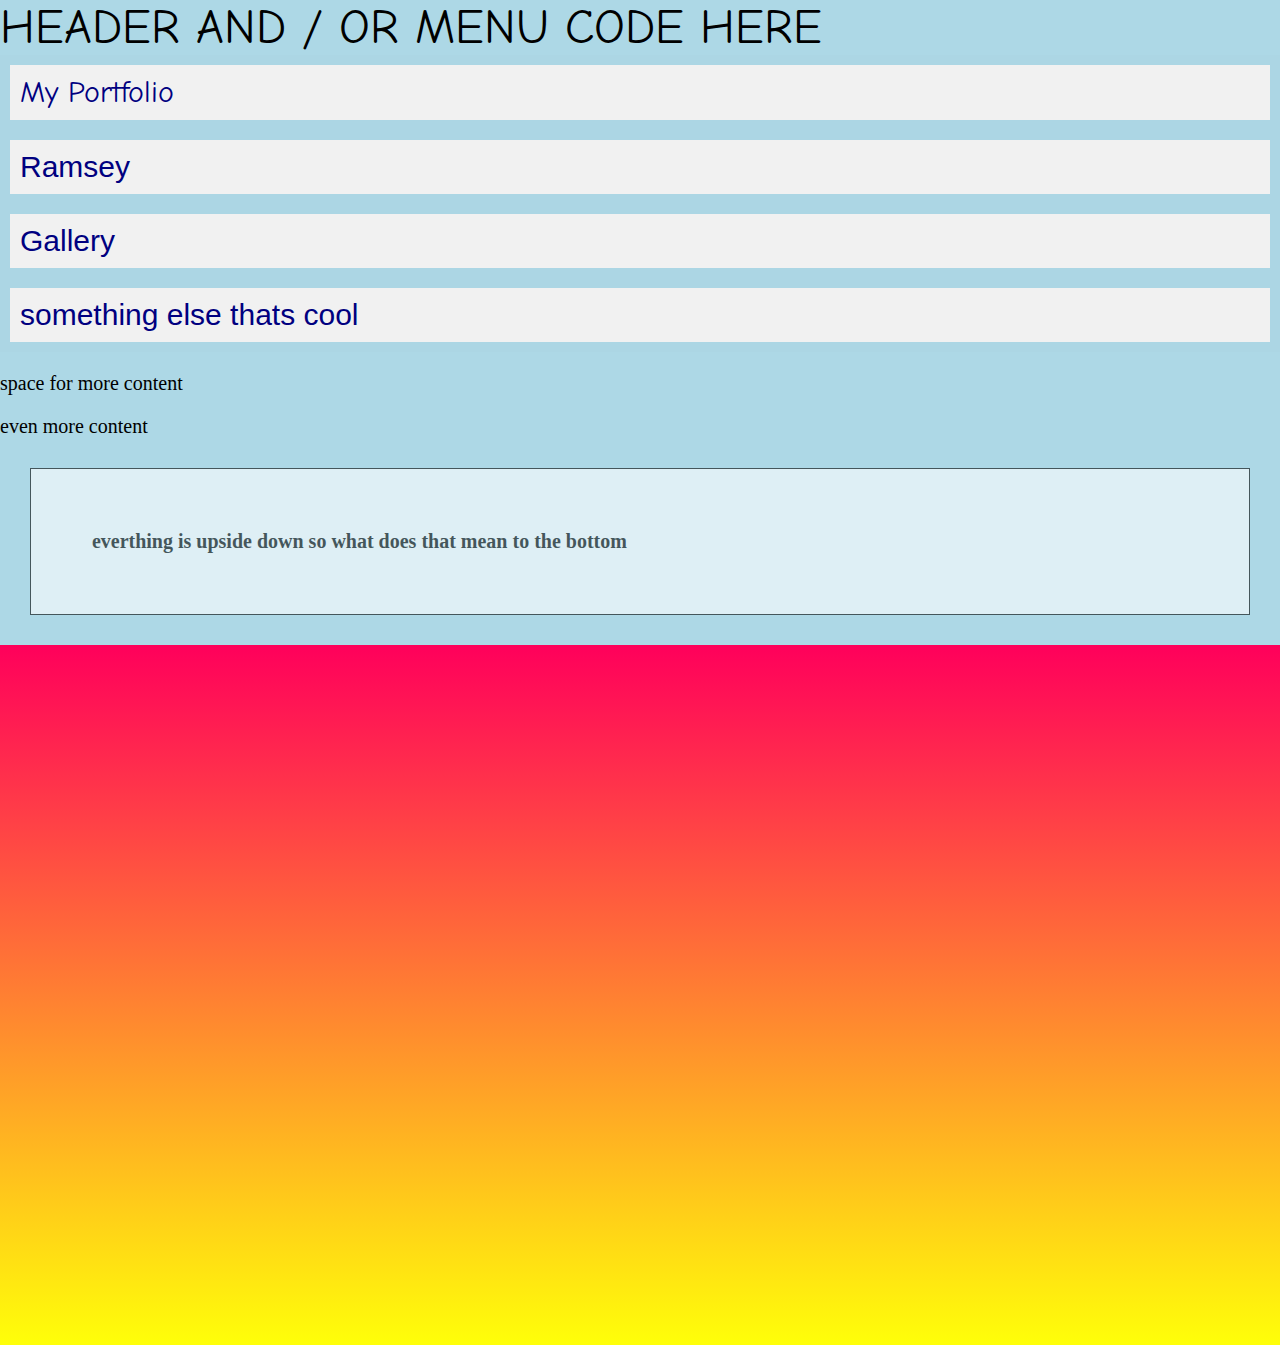
<file: index.html>
<!DOCTYPE html>
<html lang="en">
<head>
  <link rel="stylesheet" href="https://fonts.googleapis.com/css2?family=Bebas+Neue&display=swap">
  <link rel="stylesheet" href="https://fonts.googleapis.com/css2?family=Bebas+Neue&family=Comic+Neue:wght@700&display=swap">
  <link rel="stylesheet" href="css/styles.css">
    <meta charset="UTF-8">
    <meta name="viewport" content="width=device-width, initial-scale=1.0">
    <title>RAMSEY</title>
</head>
<body>

  <div id="fixed-header">
    HEADER AND / OR MENU CODE HERE
    </div>
    <div id="header-fix-space"></div>
    <div class="flex-container">
    <div>My Portfolio</div
    ><div>Ramsey</div>
    <div>Gallery</div>
    <div>something else thats cool</div>
</div>
    <p>space for more content</p>
    <p>even more content</p>

<div class="background">
    <div class="transbox">
      <p>everthing is upside down so what does that mean to the bottom</p>
    </div>
    <div id="grad1"></div>
    </div>
</body>
</html>
</file>
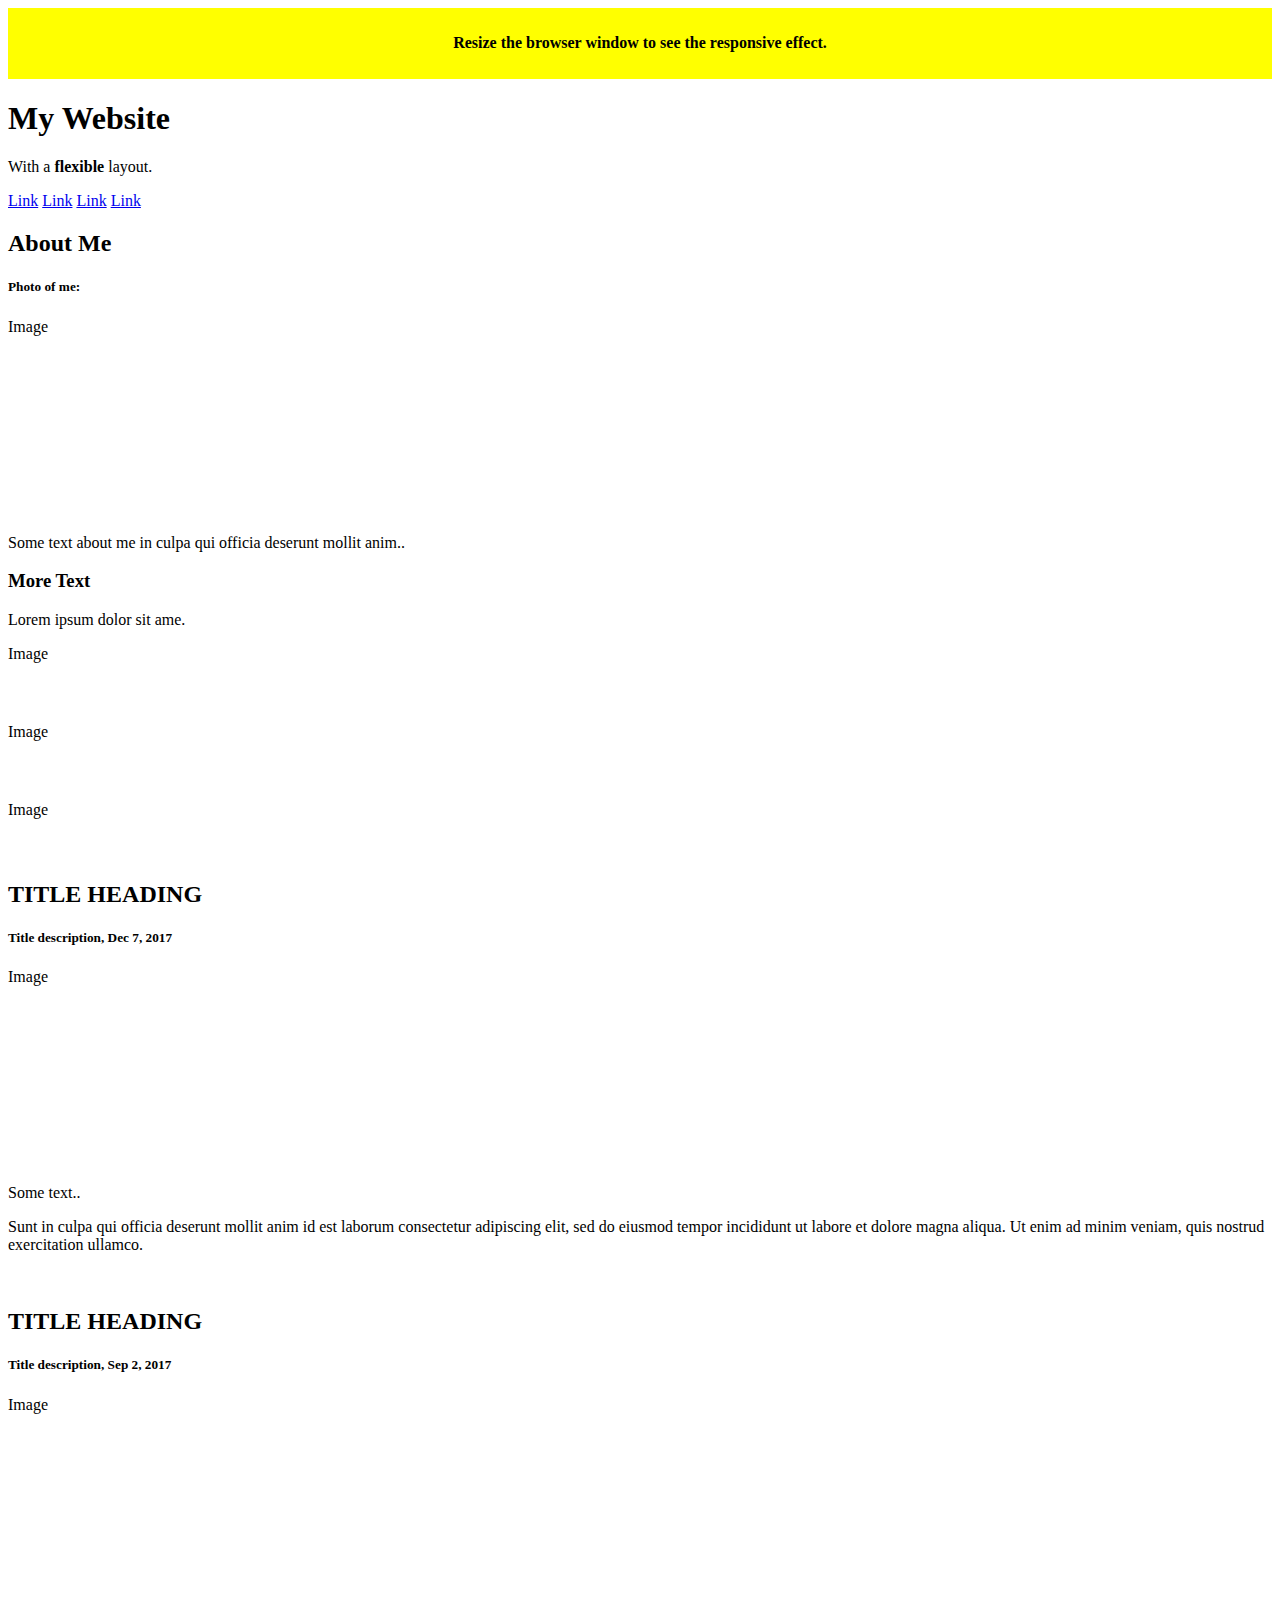
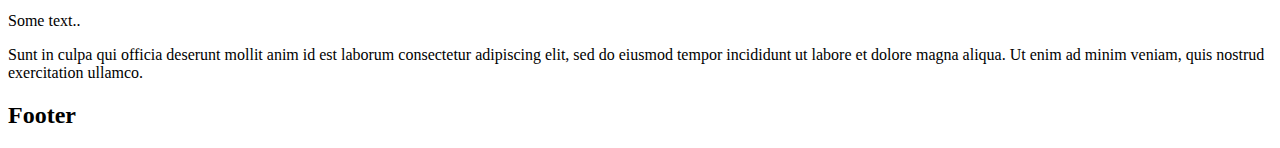
<file: indexindex.html>
<!DOCTYPE html>
<html>
<head>
<title>Page Title</title>
<meta charset="UTF-8">
<meta name="viewport" content="width=device-width, initial-scale=1">
<style>

</style>
</head>
<body>

<!-- Note -->
<div style="background:yellow;padding:5px">
  <h4 style="text-align:center">Resize the browser window to see the responsive effect.</h4>
</div>

<!-- Header -->
<div class="header">
  <h1>My Website</h1>
  <p>With a <b>flexible</b> layout.</p>
</div>

<!-- Navigation Bar -->
<div class="navbar">
  <a href="#">Link</a>
  <a href="#">Link</a>
  <a href="#">Link</a>
  <a href="#">Link</a>
</div>

<!-- The flexible grid (content) -->
<div class="row">
  <div class="side">
    <h2>About Me</h2>
    <h5>Photo of me:</h5>
    <div class="fakeimg" style="height:200px;">Image</div>
    <p>Some text about me in culpa qui officia deserunt mollit anim..</p>
    <h3>More Text</h3>
    <p>Lorem ipsum dolor sit ame.</p>
    <div class="fakeimg" style="height:60px;">Image</div><br>
    <div class="fakeimg" style="height:60px;">Image</div><br>
    <div class="fakeimg" style="height:60px;">Image</div>
  </div>
  <div class="main">
    <h2>TITLE HEADING</h2>
    <h5>Title description, Dec 7, 2017</h5>
    <div class="fakeimg" style="height:200px;">Image</div>
    <p>Some text..</p>
    <p>Sunt in culpa qui officia deserunt mollit anim id est laborum consectetur adipiscing elit, sed do eiusmod tempor incididunt ut labore et dolore magna aliqua. Ut enim ad minim veniam, quis nostrud exercitation ullamco.</p>
    <br>
    <h2>TITLE HEADING</h2>
    <h5>Title description, Sep 2, 2017</h5>
    <div class="fakeimg" style="height:200px;">Image</div>
    <p>Some text..</p>
    <p>Sunt in culpa qui officia deserunt mollit anim id est laborum consectetur adipiscing elit, sed do eiusmod tempor incididunt ut labore et dolore magna aliqua. Ut enim ad minim veniam, quis nostrud exercitation ullamco.</p>
  </div>
</div>

<!-- Footer -->
<div class="footer">
  <h2>Footer</h2>
</div>

</body>
</html>
</file>
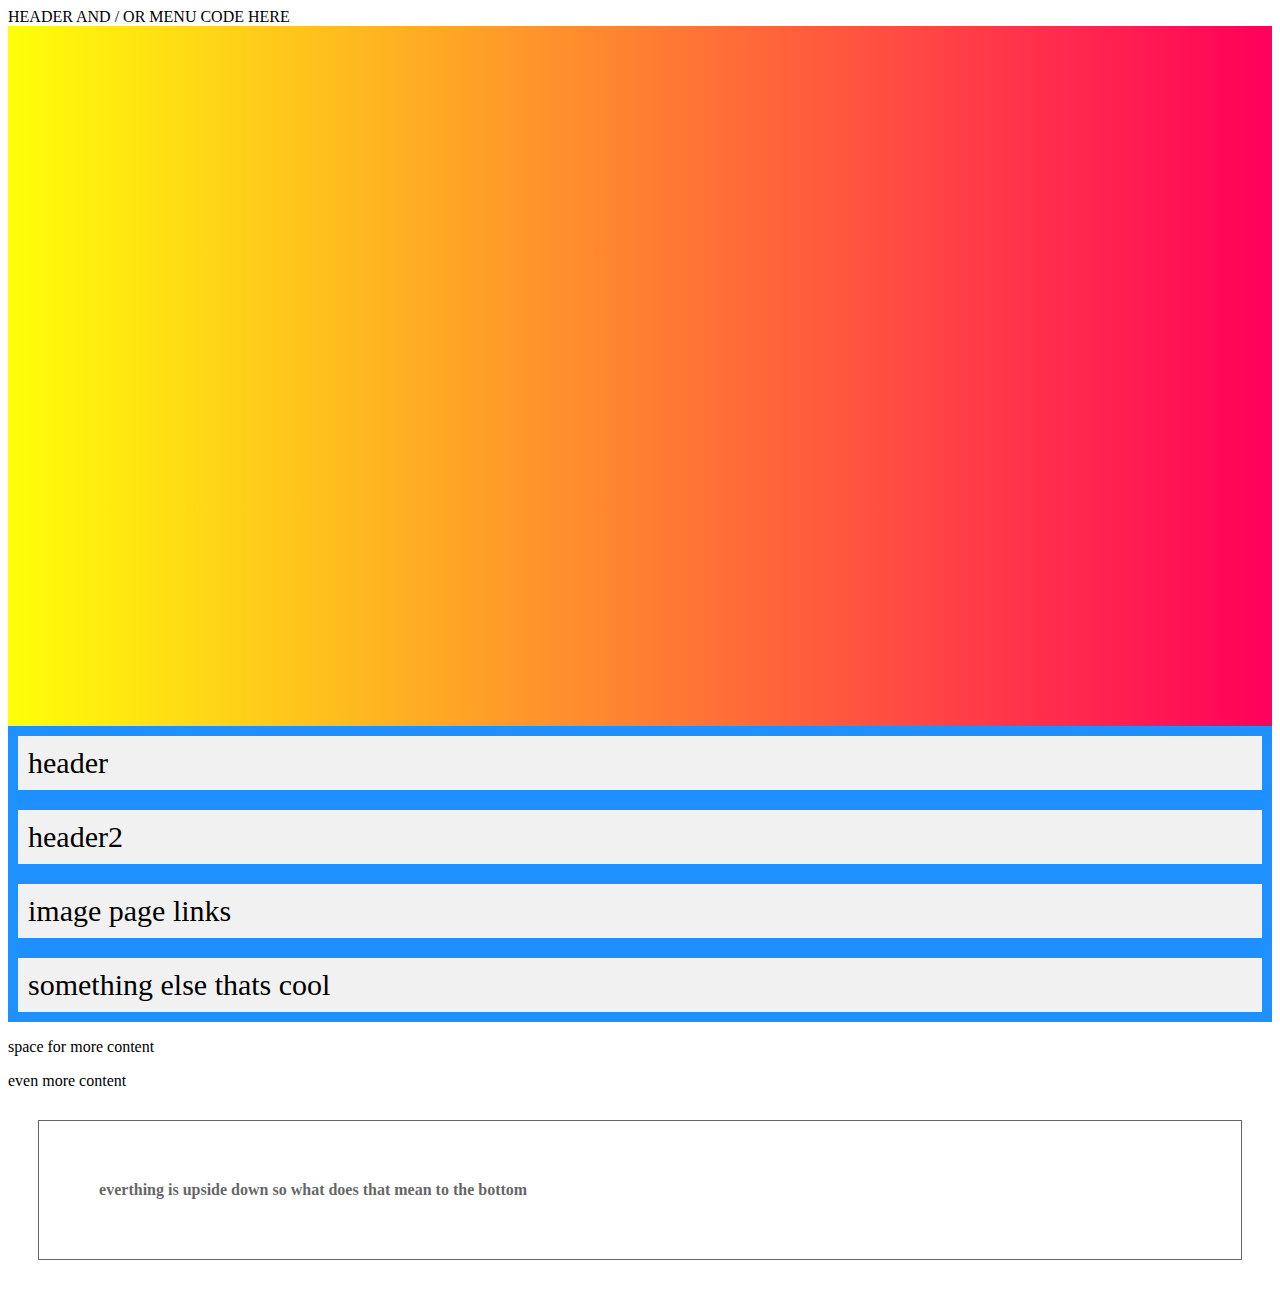
<file: landing.html>
<!DOCTYPE html>
<html lang="en">
<head>
    <div id="fixed-header">

        HEADER AND / OR MENU CODE HERE
        
        </div>
        <div id="header-fix-space"></div>
        
    <meta charset="UTF-8">
    <meta name="viewport" content="width=device-width, initial-scale=1.0">
    <style>#grad1 {
        height: 700px;
        background-image: linear-gradient(to right, rgba(255,400,9,1), rgb( 255, 0, 91,1));
      }</style>
    
    <style>
        
        .flex-container {
          display: flex;
          flex-direction: column;
          flex-wrap:wrap; 
          background-color: DodgerBlue;
          justify-content: center;
        }
        .flex-container > div {
          background-color: #f1f1f1;
          margin: 10px;
          padding: 10px;
          font-size: 30px;
        }
        div.transbox {
        margin: 30px;
        background-color: #ffffff;
        border: 1px solid black;
        opacity: 0.6;
        }
        div.transbox p {
        margin: 5%;
        font-weight: bold;
        color: #000000;
        }
    </style>
    <title>RAMSEY</title>
</head>
<body>
    <div id="grad1"></div>
    
    <div class="flex-container">
        <div>header</div><div>header2</div>
        <div>image page links</div>
        <div>something else thats cool</div>
    </div>
    <p>space for more content</p>
    <p>even more content</p>

<div class="background">
    <div class="transbox">
      <p>everthing is upside down so what does that mean to the bottom</p>
    </div>
</body>
</html>
</file>
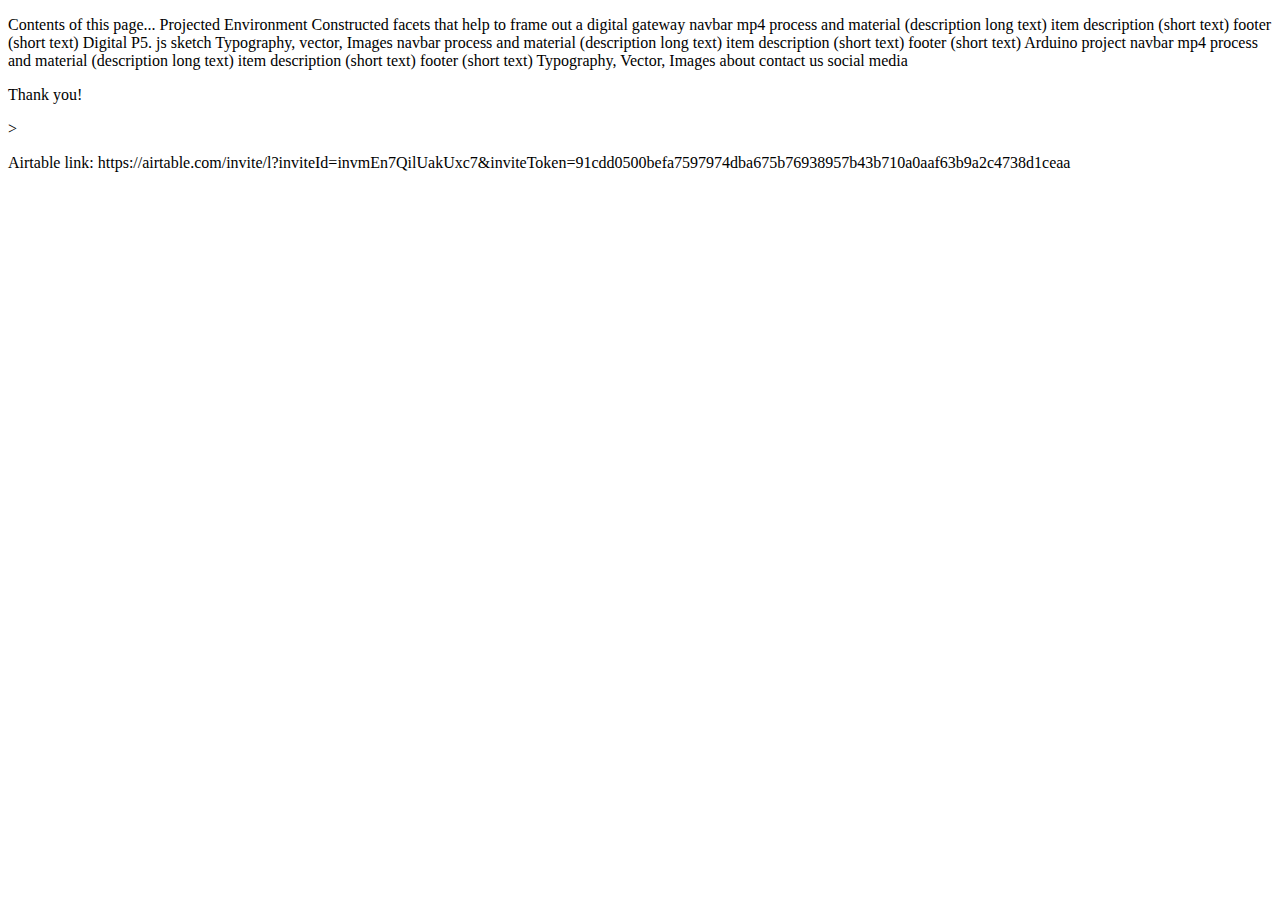
<file: production/content.html>
<!DOCTYPE html>
<html lang="en">
<head>
    <meta charset="UTF-8">
    <meta name="viewport" content="width=device-width, initial-scale=1.0">
    <title>WORK</title>
</head>
<body>
    <p>
Contents of this page...

Projected Environment
    Constructed facets that help to frame out a digital gateway
        navbar
        mp4
        process and material (description long text)
        item description (short text)
        footer (short text)
Digital
    P5. js sketch
            Typography, vector, 
            Images
            navbar 
            process and material (description long text)
            item description (short text)
            footer (short text)

Arduino project
            navbar
            mp4
            process and material (description long text)
         item description (short text)

        footer (short text)
    Typography, Vector, 
    Images 
    
about
contact us
social media
</p>
<p>Thank you!</p>>
<p>
    Airtable link:  https://airtable.com/invite/l?inviteId=invmEn7QilUakUxc7&inviteToken=91cdd0500befa7597974dba675b76938957b43b710a0aaf63b9a2c4738d1ceaa
</p>
</body>
</html>
</file>
<file: css/styles.css>
body {
  background-color: lightblue;
}

h1 {
  color: white;
  text-align: center;
}

p {
  font-family: verdana;
  font-size: 20px;
}
#grad1 {
  height: 700px;
  background-image: linear-gradient(to top, rgba(255,400,9,1), rgb( 255, 0, 91,1));
}
        .flex-container {
          display: flex;
          flex-direction: column;
          flex-wrap:wrap; 
          background-color: rgba(100, 102, 104, 0.014);
          justify-content: center;
          color: navy;
        }
        .flex-container > div {
          background-color: #f1f1f1;
          margin: 10px;
          padding: 10px;
          font-size: 30px;
          navy: orange;

        }
        div.transbox {
        margin: 30px;
        background-color: #ffffff;
        border: 1px solid black;
        opacity: 0.6;
        }
        div.transbox p {
        margin: 5%;
        font-weight: bold;
        color: #000000;
        }
        body {
          font-size: 48px;
        }
        div:nth-child(1) {
          font-family: 'Comic Neue', cursive;
        }
        div:nth-child(2) {
          font-family: 'Bebas Neue, cursive;
        }
        function myFunction() {
          var btn = document.createElement("BUTTON");
          btn.innerHTML = "CLICK ME";
          document.body.appendChild(btn);
        }

        * {
          box-sizing: border-box;
        }
        
        /* Style the body */
        body {
          font-family: Arial;
          margin: 0;
        }
        
        /* Header/logo Title */
        .header {
          padding: 60px;
          text-align: center;
          background: #1abc9c;
          color: white;
        }
        
        /* Style the top navigation bar */
        .navbar {
          display: flex;
          background-color: #333;
        }
        
        /* Style the navigation bar links */
        .navbar a {
          color: white;
          padding: 14px 20px;
          text-decoration: none;
          text-align: center;
        }
        
        /* Change color on hover */
        .navbar a:hover {
          background-color: #ddd;
          color: black;
        }
        
        /* Column container */
        .row {  
          display: flex;
          flex-wrap: wrap;
        }
        
        /* Create two unequal columns that sits next to each other */
        /* Sidebar/left column */
        .side {
          flex: 30%;
          background-color: #f1f1f1;
          padding: 20px;
        }
        
        /* Main column */
        .main {
          flex: 70%;
          background-color: white;
          padding: 20px;
        }
        
        /* Fake image, just for this example */
        .fakeimg {
          background-color: #aaa;
          width: 100%;
          padding: 20px;
        }
        
        /* Footer */
        .footer {
          padding: 20px;
          text-align: center;
          background: #ddd;
        }
        
        /* Responsive layout - when the screen is less than 700px wide, make the two columns stack on top of each other instead of next to each other */
        @media screen and (max-width: 700px) {
          .row, .navbar {   
            flex-direction: column;
          }
        }
</file>
